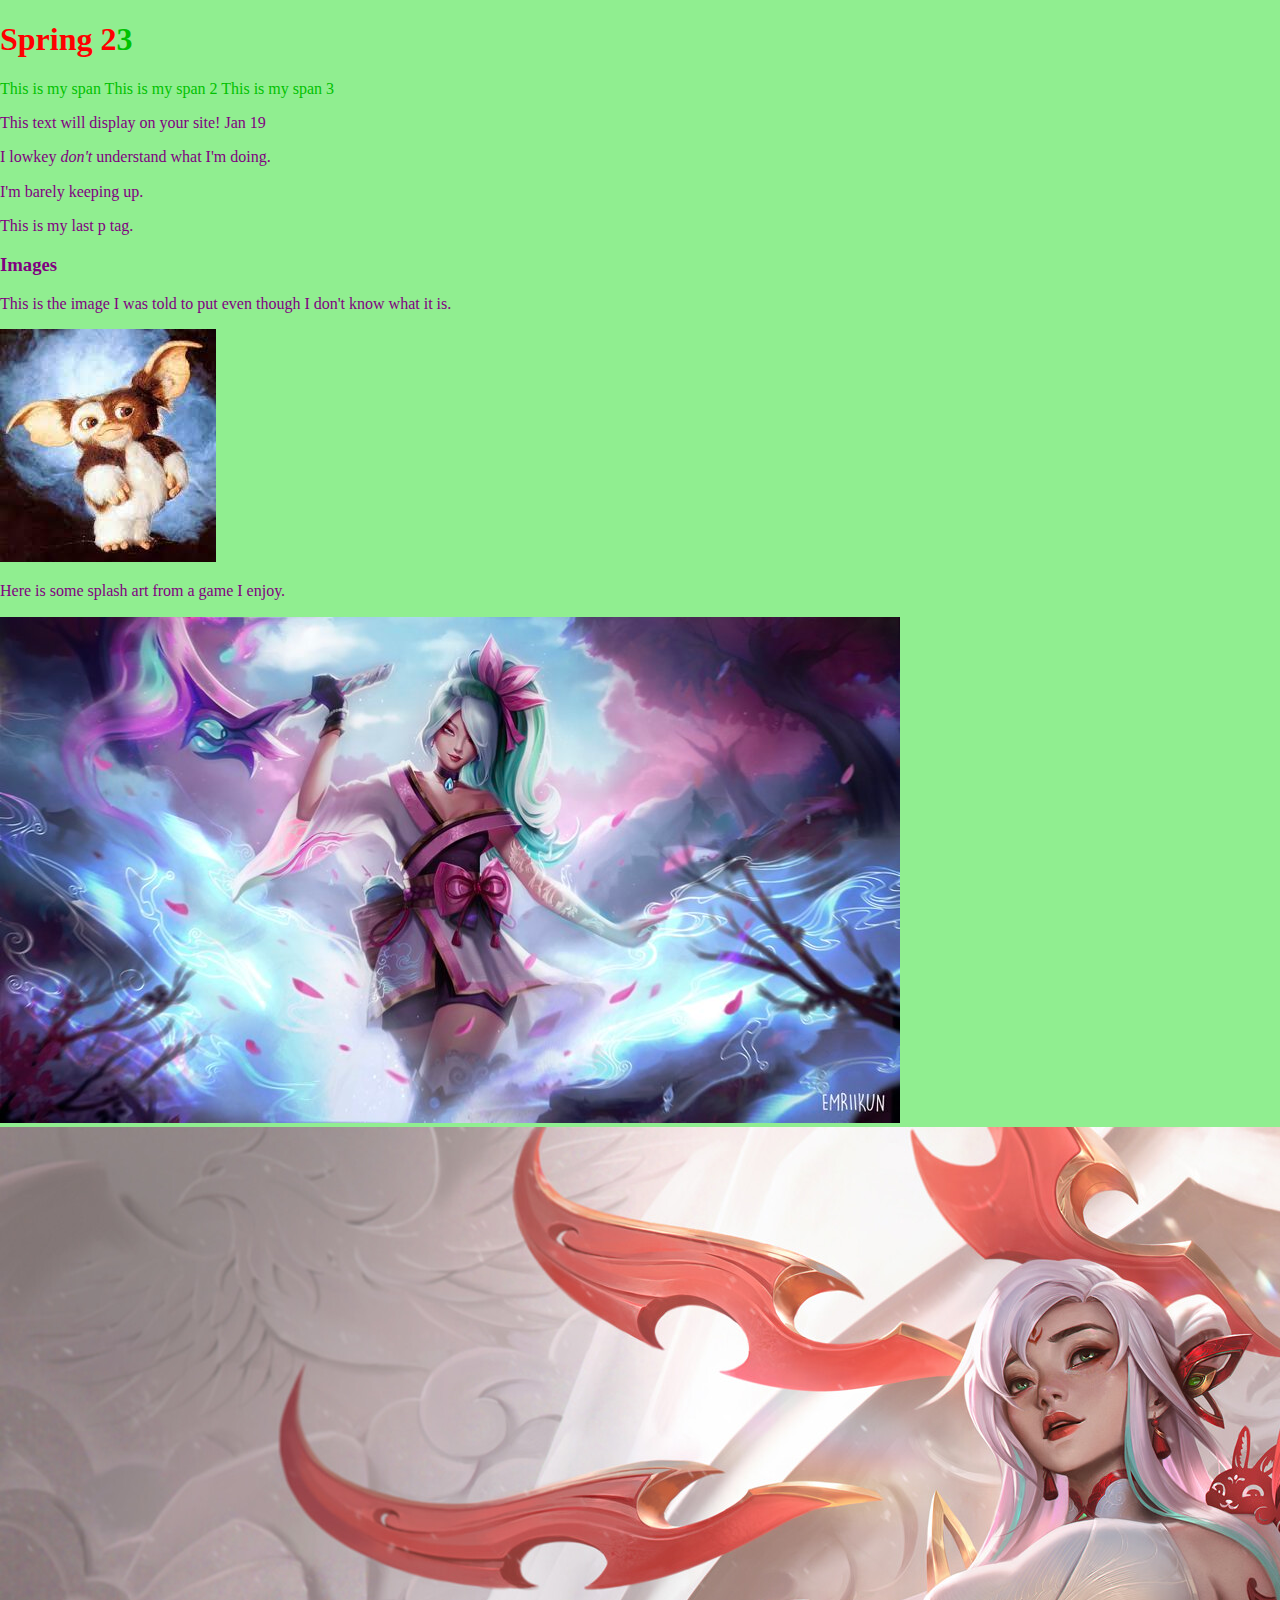
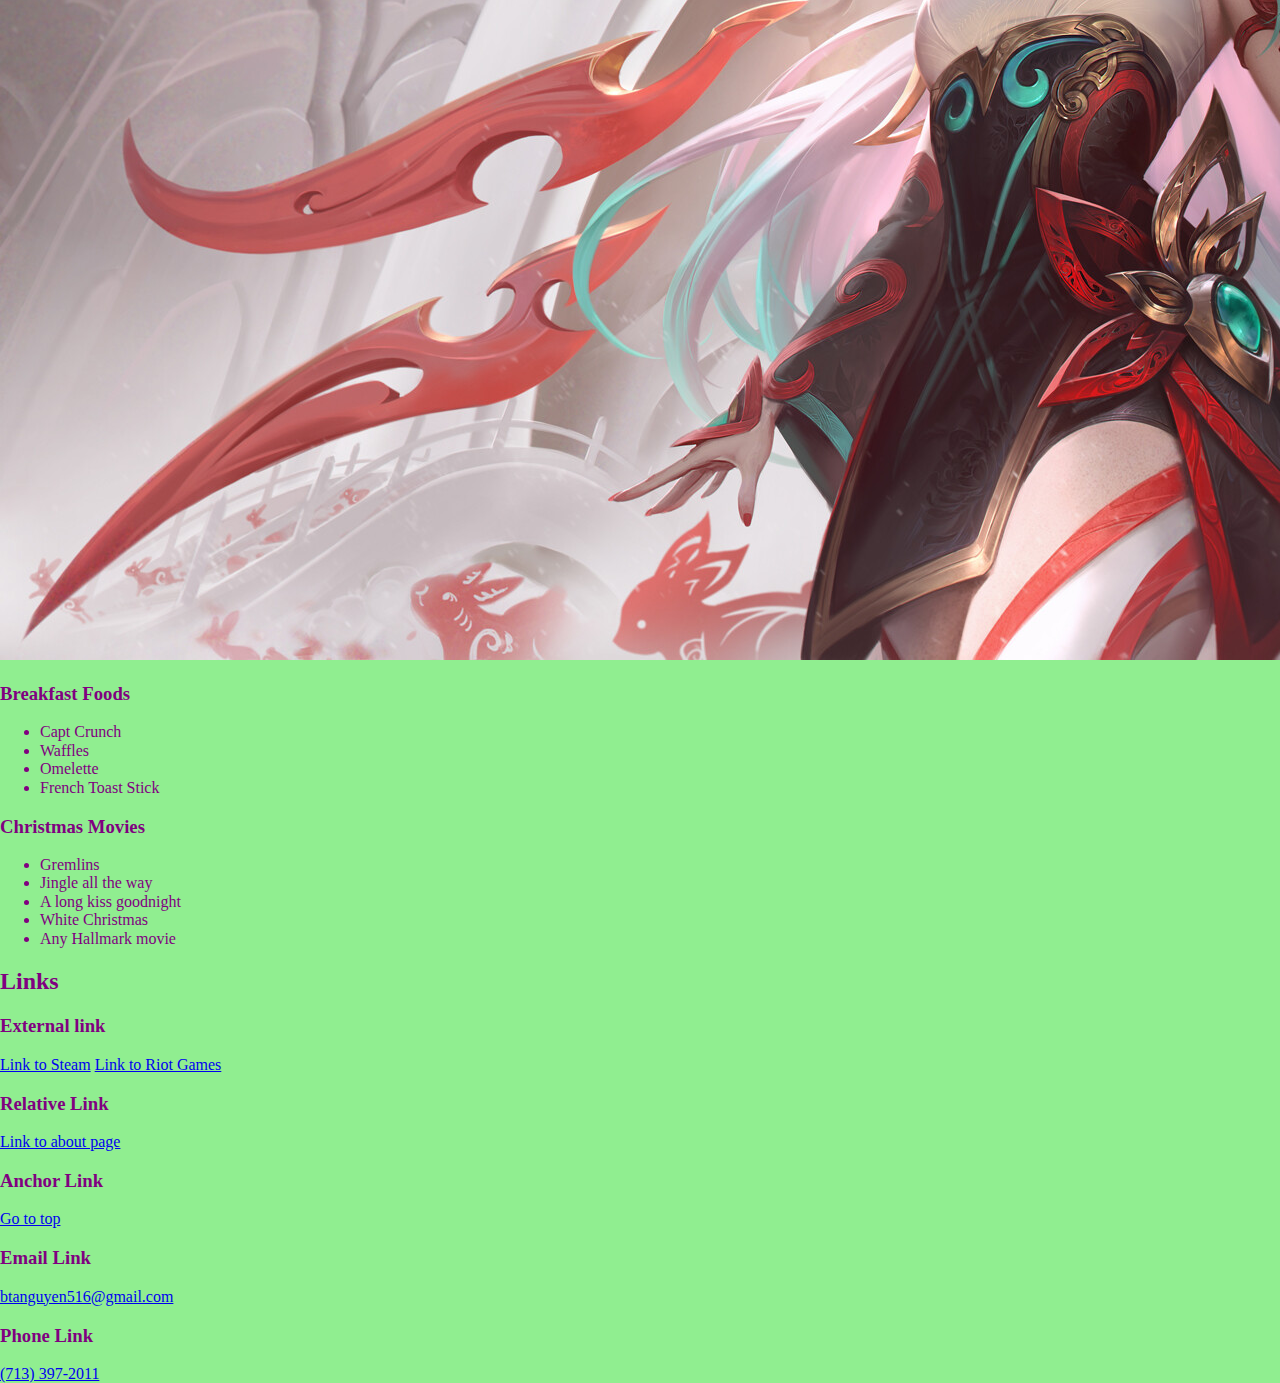
<file: index.html>
<!doctype html>
<html class="no-js" lang="en">

<head>
  <meta charset="utf-8">
  <title>Responsive Layouts</title>
  <meta name="description" content="This site will serve as the hub for many sub responsive layouts">
  <meta name="viewport" content="width=device-width, initial-scale=1">

  <meta property="og:title" content="">
  <meta property="og:type" content="">
  <meta property="og:url" content="">
  <meta property="og:image" content="">

  <link rel="manifest" href="site.webmanifest">
  <link rel="apple-touch-icon" href="icon.png">
  <!-- Place favicon.ico in the root directory -->

  <link rel="stylesheet" href="css/normalize.css">
  <link rel="stylesheet" href="css/main.css">

  <meta name="theme-color" content="#fafafa">
</head>

<body>
  <!-- Place your site's HTML here -->
  <div class="beginner">
  <h1 id="top-of-page">Spring 2<span>3</span></h1>
  </div>
  <span>This is my span</span> 
  <span>This is my span 2</span>
  <span>This is my span 3</span>
  <p>This text will display on your site! Jan 19</p>
  <p>I lowkey <em>don't</em> understand what I'm doing.</p>
  <p>I'm barely keeping up.</p>
  <p>This is my last p tag.</p>
  <h3>Images</h3>
  <p>This is the image I was told to put even though I don't know what it is.</p>
  <img src="img/giz2.jpg" alt="">
  <p>Here is some splash art from a game I enjoy.</p>
  <img src="img\Akali.jpg" alt="" >
  <img src="img\irelia.jpg" alt="" >
  <h3>Breakfast Foods</h3>
  <ul>
    <li>Capt Crunch</li>
    <li>Waffles</li>
    <li>Omelette</li>
    <li>French Toast Stick</li>
  </ul>
  <h3>Christmas Movies</h3>
  <ul>
    <li>Gremlins</li>
    <li>Jingle all the way</li>
    <li>A long kiss goodnight</li>
    <li>White Christmas</li>
    <li>Any Hallmark movie</li>
  </ul>

  <h2>Links</h2>
  <h3>External link</h3>
  <a href="https://store.steampowered.com/" target="_blank">Link to Steam</a>
  <a href="https://www.riotgames.com/en" target="_blank">Link to Riot Games</a>
  <h3>Relative Link</h3>
  <a href="./about.html">Link to about page</a>
  <h3>Anchor Link</h3>
  <a href="#top-of-page">Go to top</a>
  <h3>Email Link</h3>
  <a href="mailto:btanguyen516@gmail.com">btanguyen516@gmail.com</a>
  <h3>Phone Link</h3>
  <a href="tel:713-397-2011">(713) 397-2011</a>

  <script src="js/main.js"></script>
</body>

</html>
</file>
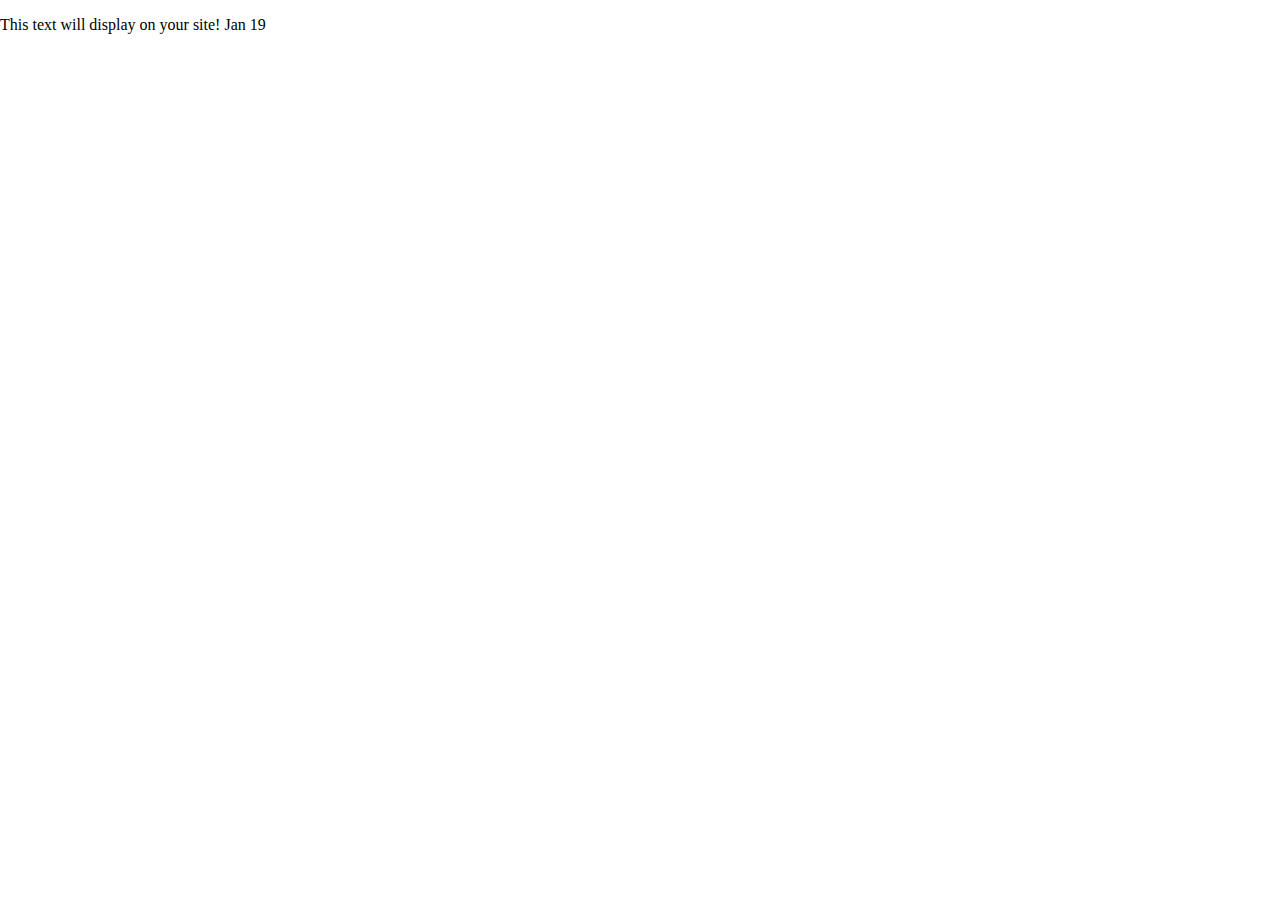
<file: Starter Site/index.html>
<!doctype html>
<html class="no-js" lang="en">

<head>
  <meta charset="utf-8">
  <title>Responsive Layouts</title>
  <meta name="description" content="This site will serve as the hub for many sub responsive layouts">
  <meta name="viewport" content="width=device-width, initial-scale=1">

  <meta property="og:title" content="">
  <meta property="og:type" content="">
  <meta property="og:url" content="">
  <meta property="og:image" content="">

  <link rel="manifest" href="site.webmanifest">
  <link rel="apple-touch-icon" href="icon.png">
  <!-- Place favicon.ico in the root directory -->

  <link rel="stylesheet" href="css/normalize.css">
  <link rel="stylesheet" href="css/main.css">

  <meta name="theme-color" content="#fafafa">
</head>

<body>
  <!-- Place your site's HTML here -->
  <p>This text will display on your site! Jan 19</p>
  <script src="js/main.js"></script>
</body>

</html>
</file>
<file: css/main.css>
/* Place CSS styles here */
body {
    color: purple;
    /*distribute font to entire site */
    font-family: 'Merriweather', serif'
}
/*Distribute font to all headings*/
h1,
h2,
h3,
h4,
h5,

html {
    scroll-behavior: smooth;
}

span {
    color: #00c200;
}

h1 {
    color: red;
}




/* music page */
@media screen and (max-width: 767px) {
    html {
      font-size: 18px;
    }
  }
  
  @media screen and (min-width: 768px) {
    .episodes {
      font-size: 14px;
    }
  }
  
  
  
  
  @media screen and (min-width: 480px) {
    body {
      background-color: lightgreen;
    }
  }
  
  .episodes {
    display: flex;
  }
  
  @media screen and (max-width: 767px) {
    .episodes {
      flex-direction: column;
    }
  }
  
  @media screen and (min-width: 768px) {
    .episodes {
      flex-direction: row;
    }
  }
</file>
<file: Starter Site/css/main.css>
/* Place CSS styles here */
</file>
